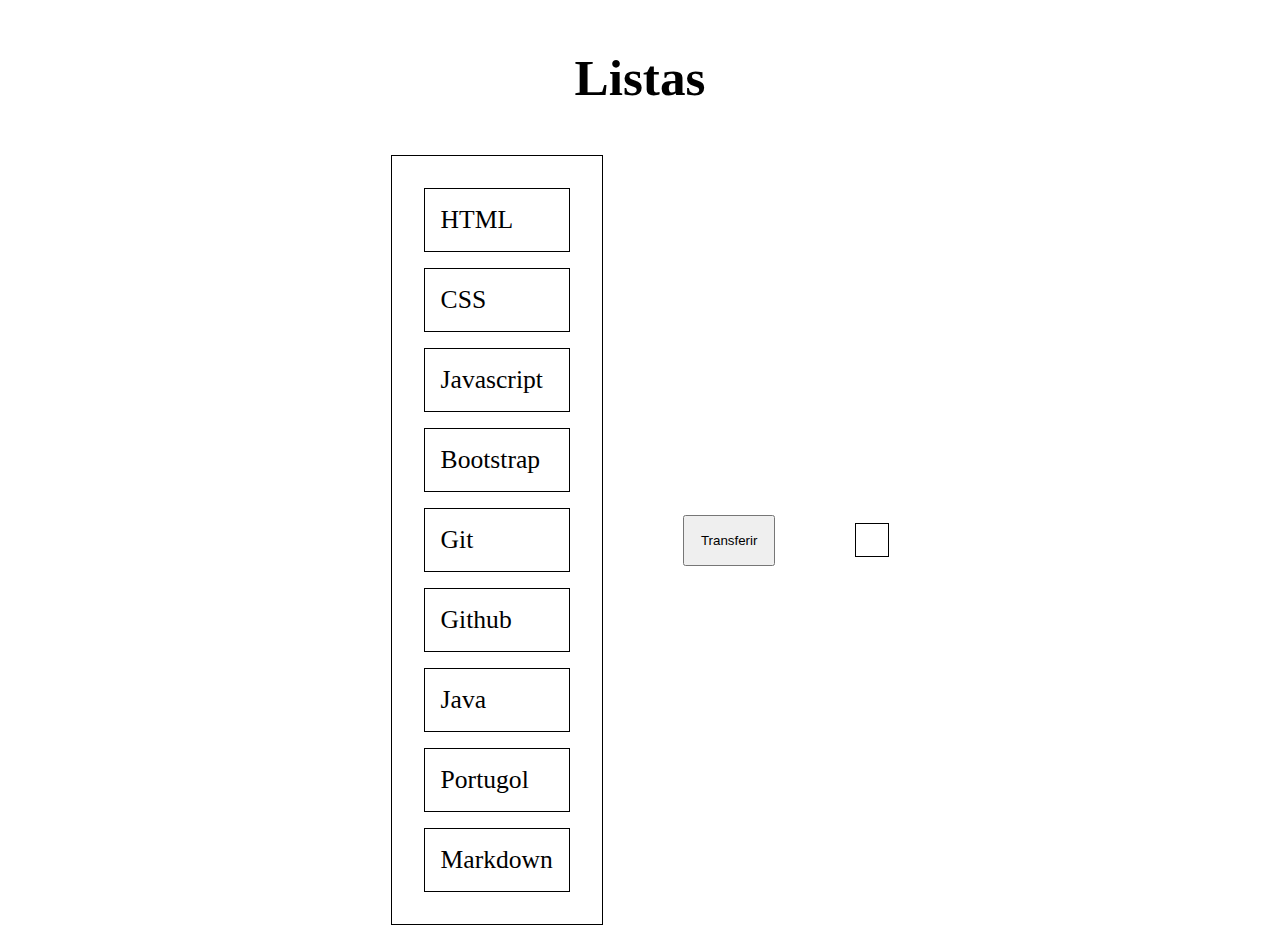
<file: js/index.html>
<!DOCTYPE html>
<html lang="pt-br">
<head>
    <meta charset="UTF-8">
    <meta name="viewport" content="width=device-width, initial-scale=1.0">
    <title>treino JS</title>

    <link rel="stylesheet" href="style.css">
</head>
<body>
    <header>
        <h1>Listas</h1>
    </header>

    <main>
        <section>
            <ul id="lista-esquerda">
                <li class="">HTML</li>
                <li>CSS</li>
                <li>Javascript</li>
                <li>Bootstrap</li>
                <li>Git</li>
                <li>Github</li>
                <li>Java</li>
                <li>Portugol</li>
                <li>Markdown</li>
            </ul>
        </section>
        <button id="transferir">Transferir</button>

        <section>
            <ul id="lista-direita">
                
            </ul>
        </section>
    </main>

    <script src="./script.js"></script>
</body>
</html>
</file>
<file: js/style.css>
*{
    padding: 0;
    margin: 0;
    box-sizing: border-box;
}

html{
    font: 62.5%;
}

h1{
    font-size:3.2rem;
    margin: 3rem;
}

li{
    font-size: 1.6rem;
    list-style: none;
    border: .1rem solid black;
    margin: 1rem;
    padding: 1rem;
    transition: .3s;
}

li:hover{
    background-color: black;
    color: white;
}

body{
    display: flex;
    align-items: center;
    flex-direction: column;
    height: 100vh;
}

main{
    display: flex;
    gap: 5rem;
    align-items: center;

}

ul{
    border: .1rem solid black;
    padding: 1rem;
}

button{
    padding: 1rem;
}

#lista-direita > .selecionado{
    border: .5rem solid red;
    box-shadow: 0 0 .3rem red;
}

#lista-esquerda > .selecionado{
    border: .5rem solid green;
    box-shadow: 0 0 .3rem green;
}
</file>
